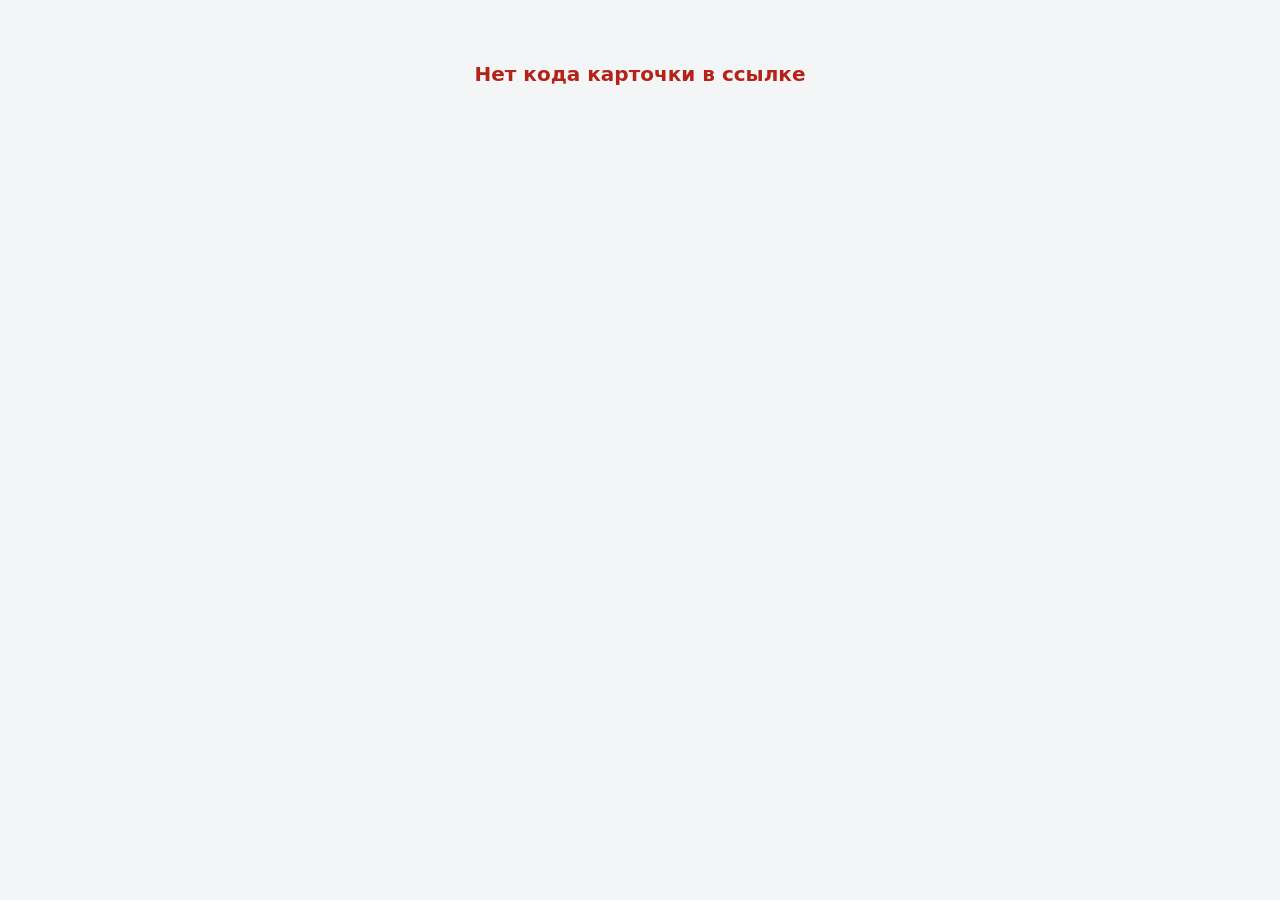
<file: fire.html>
<!doctype html>
<html lang="ru">
<head>
  <meta charset="utf-8">
  <meta name="viewport" content="width=device-width, initial-scale=1">
  <meta name="robots" content="noindex">
  <title>Карточка объекта — ӨртБақылау</title>
  <link rel="stylesheet" href="css/fire.css">
  <style>html, body { margin: 0; background: #f4f5f7; } #fcroot { max-width: 560px; margin: 0 auto; }</style>
</head>
<body>
  <div id="fcroot"><div class="fc"><div class="fc-exp" style="color:#555">Загрузка…</div></div></div>
  <script src="js/fire.js"></script>
  <script>FireCard.boot();</script>
</body>
</html>
</file>
<file: css/fire.css>
/* Карточка для пожарных: светлая, крупная, читается на улице и на телефоне */
.fc { font: 14px/1.4 'Segoe UI', system-ui, -apple-system, Roboto, Arial, sans-serif; color: #111; background: #f4f5f7; min-height: 100%; }
.fc-top { background: #c81e16; color: #fff; padding: 22px 14px 12px; }
.fc-top.closed { background: #4b5563; }
.fc-lvl { font-weight: 800; font-size: 20px; text-transform: uppercase; letter-spacing: .5px; }
.fc-obj { font-size: 17px; font-weight: 700; margin-top: 2px; }
.fc-addr { font-size: 14px; opacity: .95; }
.fc-small { font-size: 12.5px; margin-top: 4px; color: inherit; opacity: .9; }
.fc-sec { background: #fff; margin: 8px; border-radius: 10px; padding: 10px 12px; box-shadow: 0 1px 2px rgba(0,0,0,.08); }
.fc-sec h4 { margin: 0 0 6px; font-size: 13px; text-transform: uppercase; letter-spacing: .4px; color: #555; }
.fc-people { background: #fff1f0; border: 2px solid #c81e16; }
.fc-people h4 { color: #c81e16; }
.fc-people .fc-row { display: block; } .fc-people .fc-row b { display: block; text-align: left; font-size: 15px; } .fc-people .fc-row span { display: block; }
.fc-row { display: flex; justify-content: space-between; gap: 10px; padding: 3px 0; border-bottom: 1px solid #eee; font-size: 13.5px; }
.fc-row:last-child { border-bottom: 0; } .fc-row span { color: #555; flex: 0 0 auto; } .fc-row b { text-align: right; font-weight: 600; }
.fc-code { font-size: 20px; font-family: Consolas, monospace; letter-spacing: 1px; }
.fc-big { font-size: 30px; font-weight: 800; } .fc-big small { font-size: 14px; font-weight: 500; color: #555; }
.fc-plan { width: 100%; display: block; background: #fafafa; border-radius: 6px; }
.fc-plan rect { fill: #e8eaed; stroke: #555; stroke-width: .15; }
.fc-plan rect.corr { fill: #f6f6f6; } .fc-plan rect.fire { fill: #e5372c; } .fc-plan rect.people { fill: #ffb4ad; stroke: #c81e16; stroke-width: .4; } .fc-plan rect.unk { fill: #ffe3a3; } .fc-plan rect.exit { fill: #12a150; stroke: none; }
.fc-plan text { font-size: 1.3px; fill: #222; font-weight: 600; } .fc-plan text.big { font-size: 3px; }
.fc-legend { font-size: 11.5px; color: #555; margin-top: 4px; display: flex; flex-wrap: wrap; gap: 4px 10px; align-items: center; }
.fc-legend .lg { display: inline-block; width: 10px; height: 10px; border-radius: 2px; margin-right: 3px; vertical-align: -1px; }
.fc-legend .lg.fire { background: #e5372c; } .fc-legend .lg.people { background: #ffb4ad; border: 1px solid #c81e16; } .fc-legend .lg.unk { background: #ffe3a3; } .fc-legend .lg.exit { background: #12a150; }
.fc-haz { padding: 6px 0; border-bottom: 1px solid #eee; font-size: 13.5px; } .fc-haz:last-child { border-bottom: 0; }
.fc-haz.hot { background: #fff1f0; margin: 0 -12px; padding: 6px 12px; }
.fc-ext { color: #b42318; font-weight: 700; }
.fc-call { display: block; text-align: center; background: #12a150; color: #fff; text-decoration: none; border-radius: 9px; padding: 10px; font-weight: 700; font-size: 16px; margin: 6px 0; }
.fc-foot { font-size: 11.5px; color: #666; text-align: center; padding: 10px 14px 24px; }
.fc-exp { padding: 60px 20px; text-align: center; font-size: 20px; font-weight: 700; color: #b42318; }
.fc-exp small { display: block; font-size: 14px; font-weight: 400; color: #555; margin-top: 10px; }
</file>
